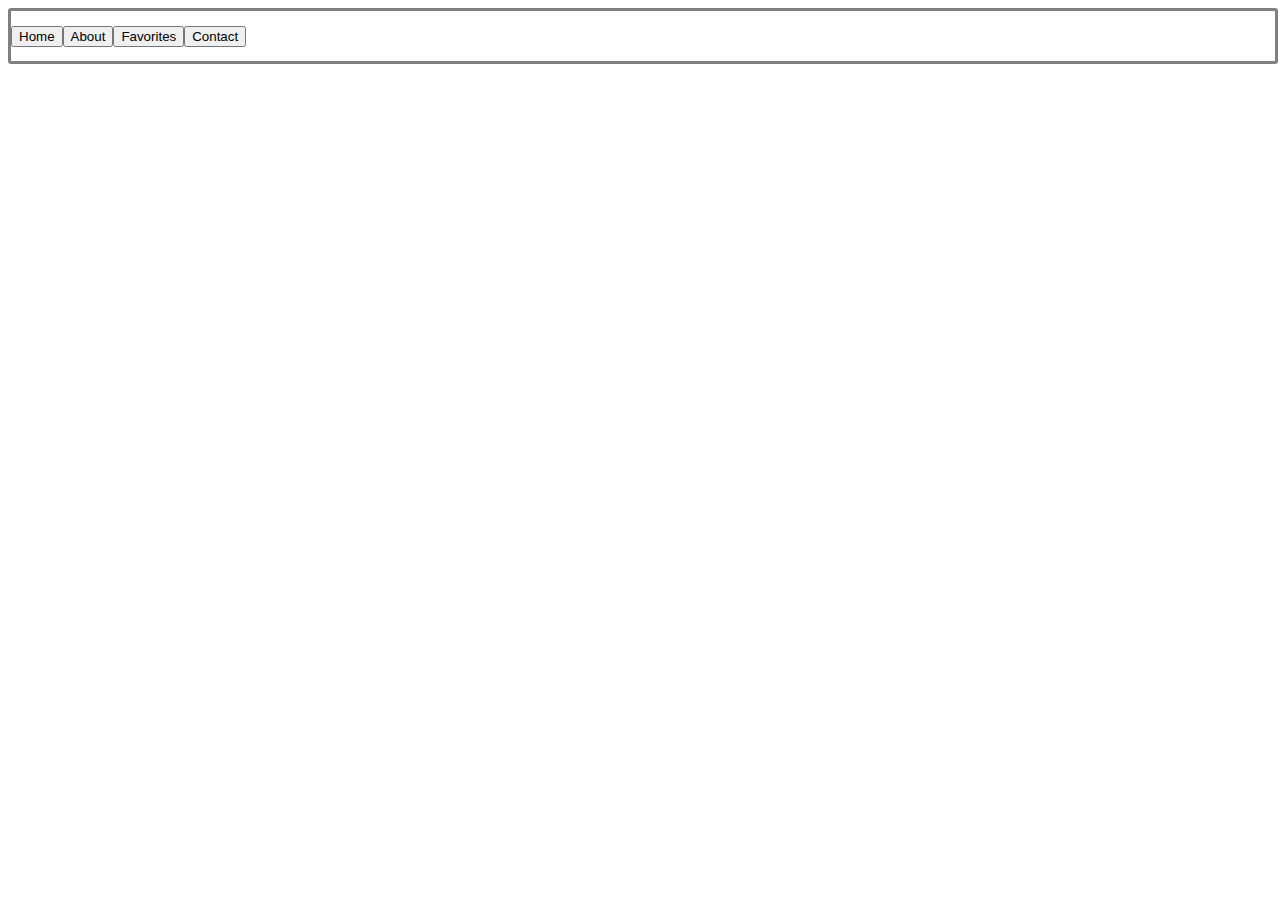
<file: index.html>
<!DOCTYPE html>
<html>
  <head>
    <meta charset="utf-8">
    <title>Lane's First Webpage</title>
    <link rel="stylesheet" type="text/css" href="styles.css"/>
  </head>
  <body>
    <div class="navbar">
      <button type="button" class="button">Home</button>
      <button type="button" class="button">About</button>
      <button type="button" class="button">Favorites</button>
      <button type="button" class="button">Contact</button>
    </div>
    <div class="main"></div>

  </body>
</html>
</file>
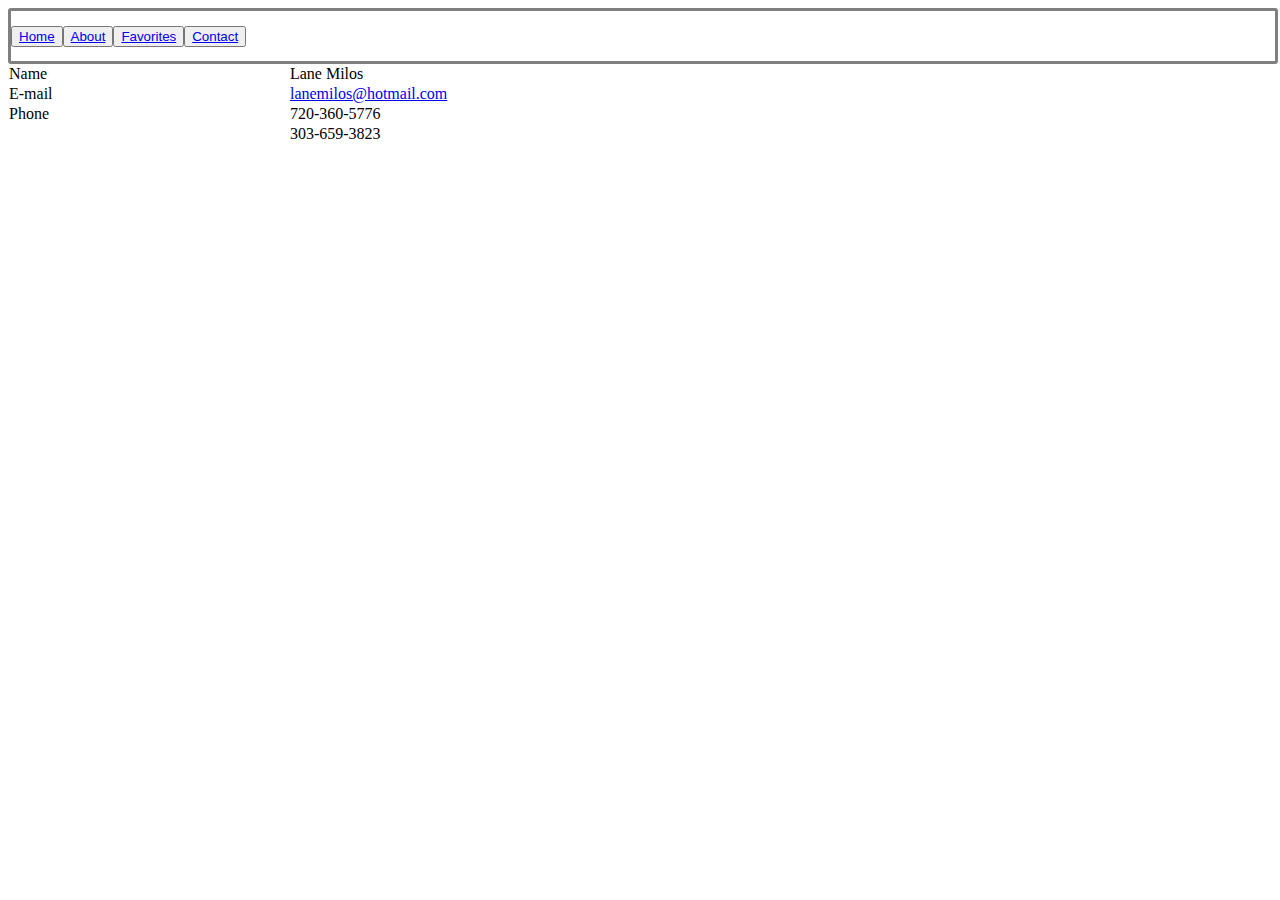
<file: contact.html>
<!DOCTYPE html>
<html>
  <head>
    <meta charset="utf-8">
    <title>How to get a hold of me</title>
    <link rel="stylesheet" type="text/css" href="styles.css"/>
  </head>
  <body>
    <div class="navbar">
      <button type="button" class="button"><a href="index.html">Home</a></button>
      <button type="button" class="button"><a href="about.html">About</a></button>
      <button type="button" class="button"><a href="favorites.html">Favorites</a></button>
      <button type="button" class="button"><a href="contact.html">Contact</a></button>
    </div>
    <div class="contact">
      <table class="contact_table" style="width:100%">
        <tr>
            <td>Name</td>
            <td>Lane Milos</td>
        </tr>
        <tr>
            <td>E-mail</td>
            <td><a href="mailto:lanemilos@hotmail.com">lanemilos@hotmail.com</a></td>
        </tr>
        <tr>
            <td class="phone_contact">Phone</td>
            <td class="phone_numbers">720-360-5776</td>
        </tr>
        <tr>
            <td></td>
            <td class="phone_numbers2">303-659-3823</td>
        </tr>
      </table>
    </div>
  </body>
</html>
</file>
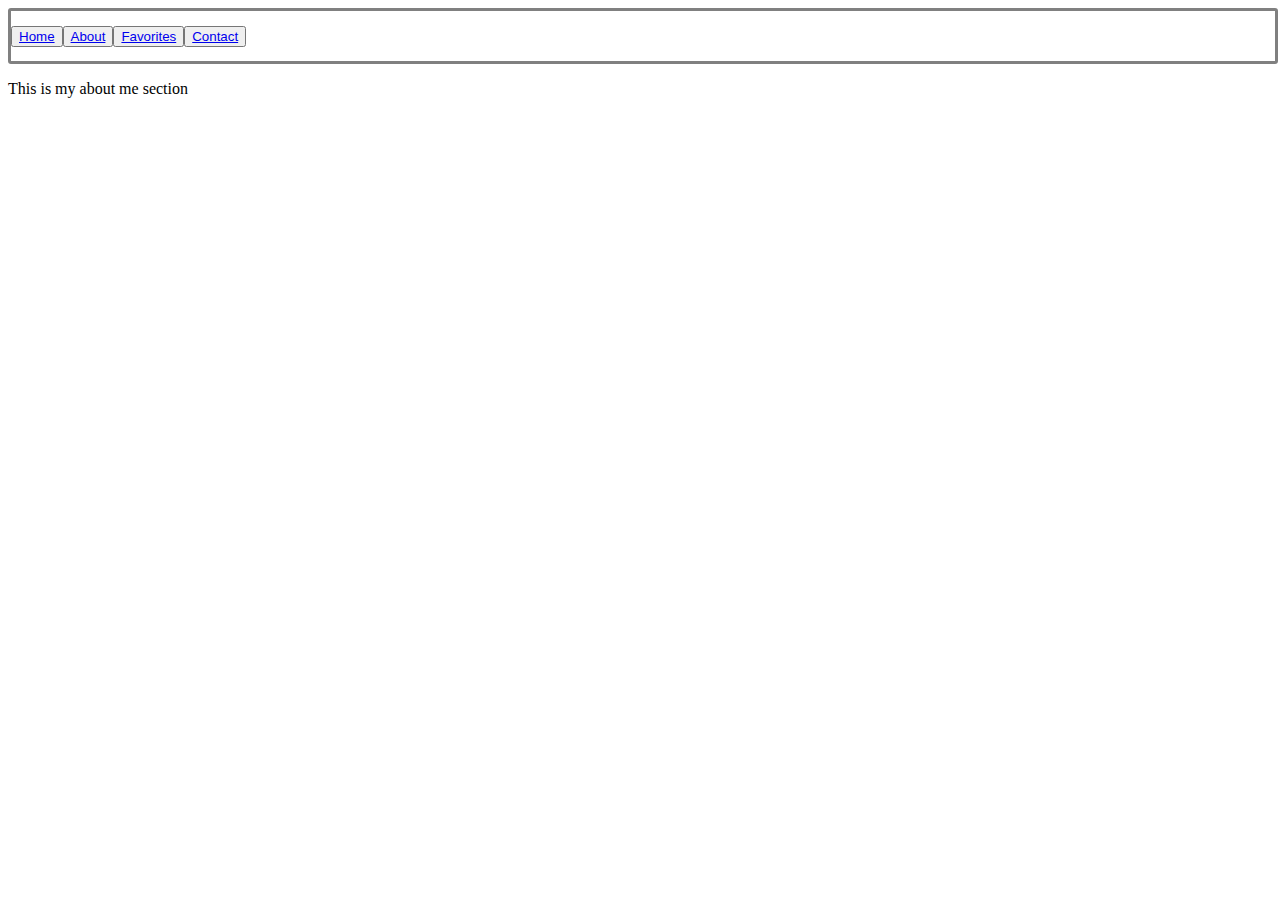
<file: favorites.html>
<!DOCTYPE html>
<html>
  <head>
    <meta charset="utf-8">
    <title>Things that I like</title>
    <link rel="stylesheet" type="text/css" href="styles.css"/>
  </head>
  <body>
    <div class="navbar">
      <button type="button" class="button"><a href="index.html">Home</a></button>
      <button type="button" class="button"><a href="about.html">About</a></button>
      <button type="button" class="button"><a href="favorites.html">Favorites</a></button>
      <button type="button" class="button"><a href="contact.html">Contact</a></button>
    </div>
    <div class="favorites"><p>This is my about me section</p></div>
  </body>
</html>
</file>
<file: styles.css>
.navbar {
    border-style: solid;
    border-color: gray;
    border-radius: 3px;
    height: 50px;
    width: 100%;
    display: flex;
    align-items: center;
}

.index {
    border-style: double;
    border-radius: 3px;
    border-color: yellow;
    height: 800px;
    width: 100%;
    background-image: url(http://orig11.deviantart.net/e90a/f/2011/239/4/3/orange_vector_stripes_by_spooky_dream-d47yxwd.png);
    background-position: center;
}

.favorites {

}

.contact {

}

.about1 {
    background-color: yellow;
    column-count: 2;
    column-gap: 50px;
    padding: 50px;
}

.shrugging_guy1 {
  column-count: 2;
  line-height: 1.6;
  font-family: Helvetica;
  text-align: justify;
  margin: 0;
  font-size: 14px;
}

.shrugging_guy2 {
  column-count: 2;
  float: right;
  width: 250px;
  shape-outside: circle();
  shape-margin:20px;
  margin-right: 20px;
  margin-bottom: 20px;
}

/*.button {
  background-color: #4CAF50; 
  border: none;
  color: white;
  padding: 15px 32px;
  text-align: center;
  text-decoration: none;
  display: inline-block;
  font-size: 16px;
  cursor: pointer;
  float: left;
  width: 229px;
}
*/

.button:hover {
  background-color: yellow; /*Makes hover button color*/
  color: black; /*Color of text*/
  box-shadow: 0 12px 16px 0 rgba(0,0,0,0.24), 0 17px 50px 0 rgba(0,0,0,0.19); /*Controls Shadow of Hover*/

}

.contact_table {
    border-collapse: collapse;

}
tr:hover {
    background-color: #f5f5f5;
}
</file>
